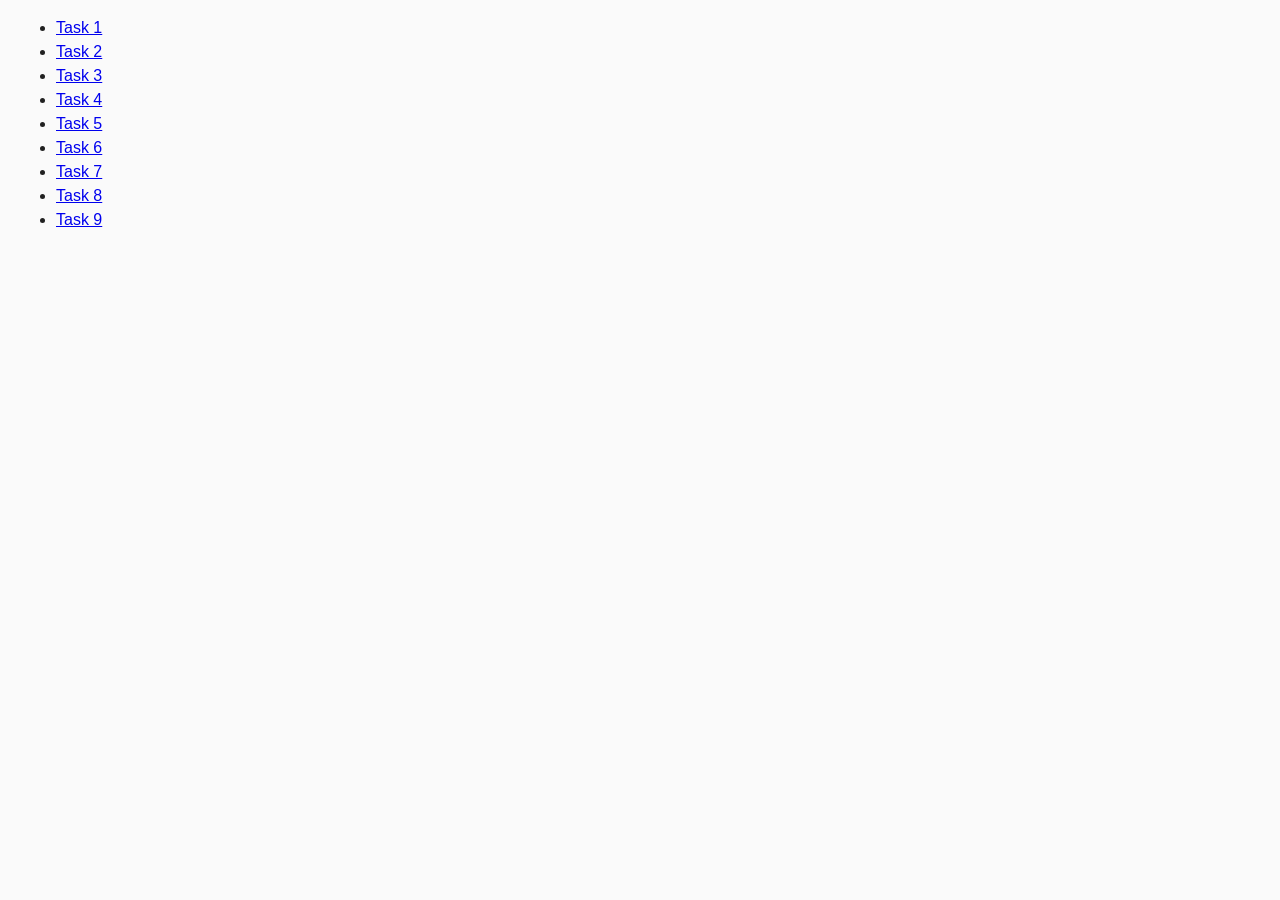
<file: index.html>
<!DOCTYPE html>
<html lang="ru">

<head>
  <meta charset="UTF-8" />
  <meta http-equiv="X-UA-Compatible" content="IE=edge" />
  <meta name="viewport" content="width=device-width, initial-scale=1.0" />
  <title>Homework 6</title>
  <link rel="stylesheet" href="css/common.css" />
</head>

<body>
  <ul>
    <li><a href="task-01.html">Task 1</a></li>
    <li><a href="task-02.html">Task 2</a></li>
    <li><a href="task-03.html">Task 3</a></li>
    <li><a href="task-04.html">Task 4</a></li>
    <li><a href="task-05.html">Task 5</a></li>
    <li><a href="task-06.html">Task 6</a></li>
    <li><a href="task-07.html">Task 7</a></li>
    <li><a href="task-08.html">Task 8</a></li>
    <li><a href="task-09.html">Task 9</a></li>
    <!-- <li><a href="task-10.html">Task 10 (optional)</a></li> -->
  </ul>
</body>

</html>
</file>
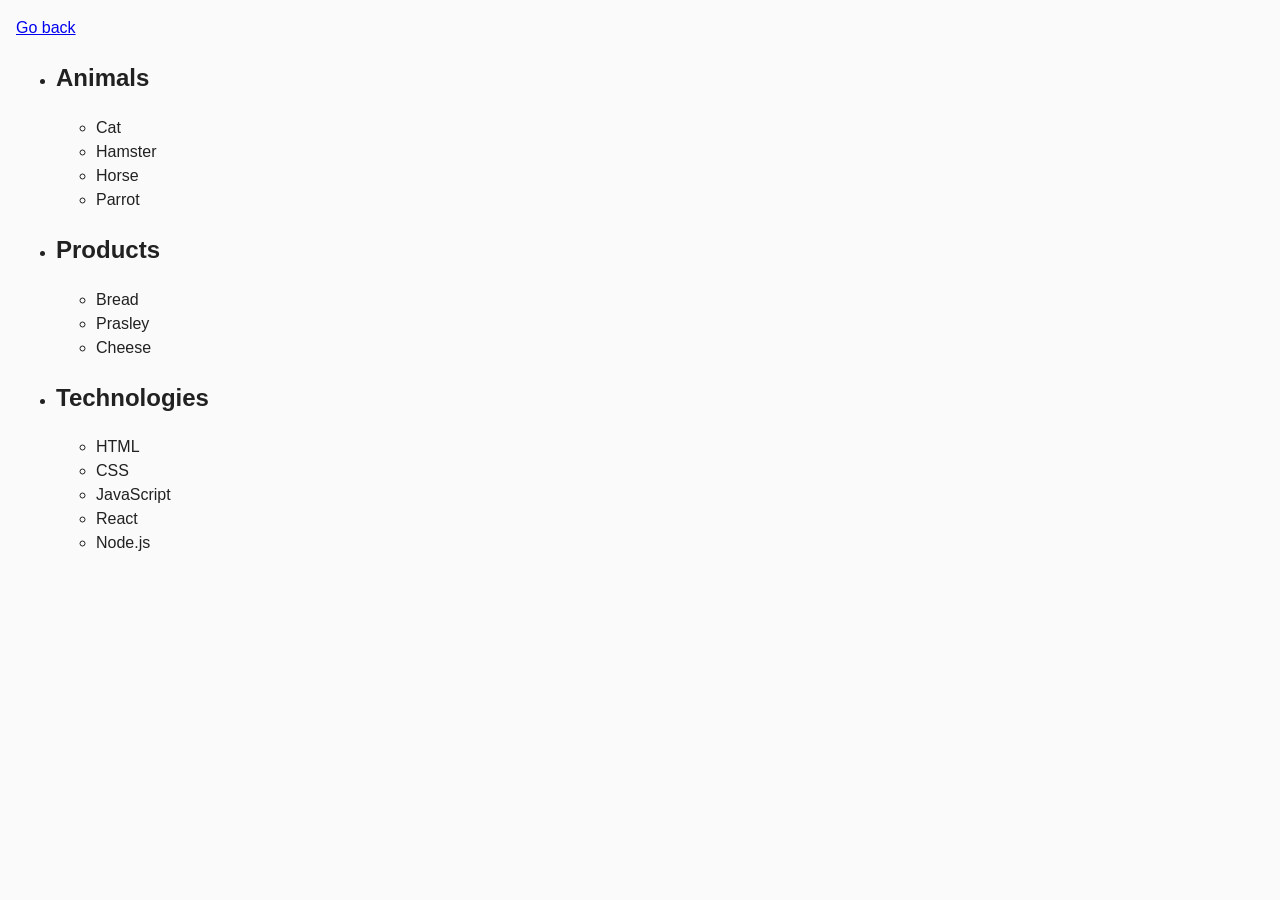
<file: task-01.html>
<!DOCTYPE html>
<html lang="ru">

<head>
  <meta charset="UTF-8" />
  <meta http-equiv="X-UA-Compatible" content="IE=edge" />
  <meta name="viewport" content="width=device-width, initial-scale=1.0" />
  <title>Task 1</title>
  <link rel="stylesheet" href="css/common.css" />
</head>

<body>
  <p><a href="index.html">Go back</a></p>

  <ul id="categories">
    <li class="item">
      <h2>Animals</h2>
      <ul>
        <li>Cat</li>
        <li>Hamster</li>
        <li>Horse</li>
        <li>Parrot</li>
      </ul>
    </li>
    <li class="item">
      <h2>Products</h2>

      <ul>
        <li>Bread</li>
        <li>Prasley</li>
        <li>Cheese</li>
      </ul>
    </li>
    <li class="item">
      <h2>Technologies</h2>

      <ul>
        <li>HTML</li>
        <li>CSS</li>
        <li>JavaScript</li>
        <li>React</li>
        <li>Node.js</li>
      </ul>
    </li>
  </ul>

  <script src="js/task-01.js" type="module"></script>
</body>

</html>
</file>
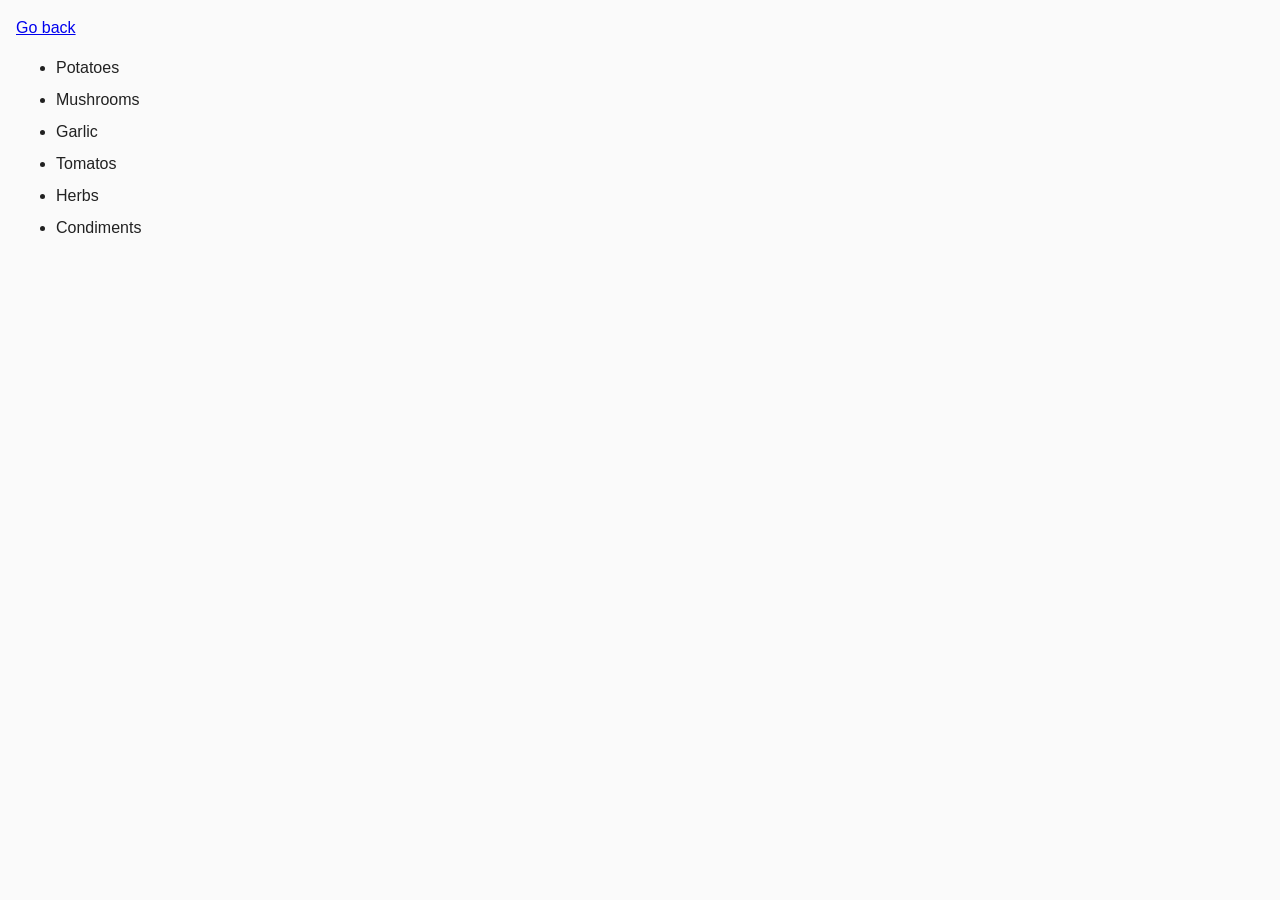
<file: task-02.html>
<!DOCTYPE html>
<html lang="ru">

<head>
  <meta charset="UTF-8" />
  <meta http-equiv="X-UA-Compatible" content="IE=edge" />
  <meta name="viewport" content="width=device-width, initial-scale=1.0" />
  <title>Task 2</title>
  <link rel="stylesheet" href="css/common.css" />
  <style>
    .item {
      font-weight: 500;
    }

    .item:not(:last-child) {
      margin-bottom: 8px;
    }
  </style>
</head>

<body>
  <p><a href="index.html">Go back</a></p>

  <ul id="ingredients"></ul>

  <script src="js/task-02.js" type="module"></script>
</body>

</html>
</file>
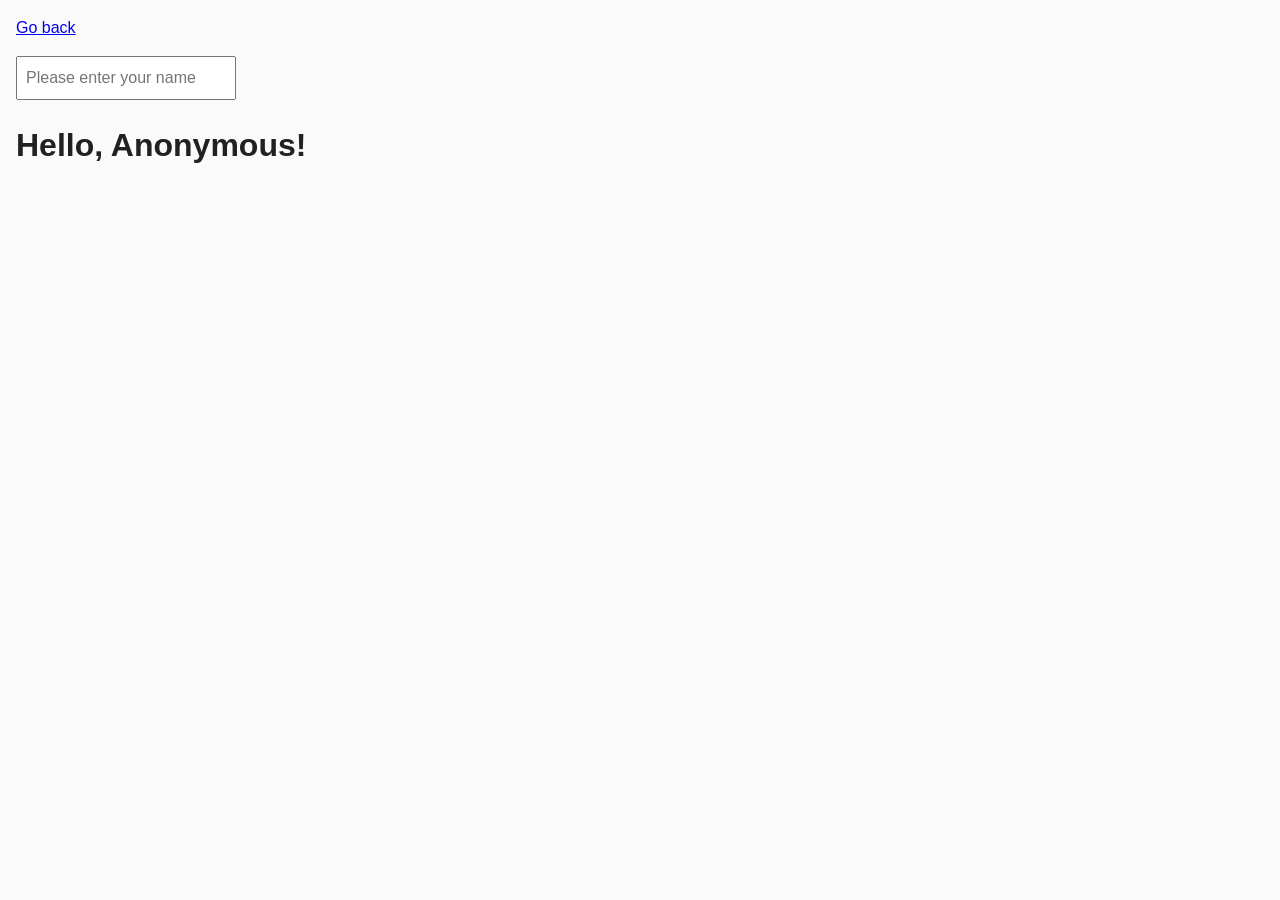
<file: task-05.html>
<!DOCTYPE html>
<html lang="ru">
  <head>
    <meta charset="UTF-8" />
    <meta http-equiv="X-UA-Compatible" content="IE=edge" />
    <meta name="viewport" content="width=device-width, initial-scale=1.0" />
    <title>Task 5</title>
    <link rel="stylesheet" href="css/common.css" />
  </head>
  <body>
    <p><a href="index.html">Go back</a></p>

    <input type="text" id="name-input" placeholder="Please enter your name" />
    <h1>Hello, <span id="name-output">Anonymous</span>!</h1>

    <script src="js/task-05.js" type="module"></script>
  </body>
</html>
</file>
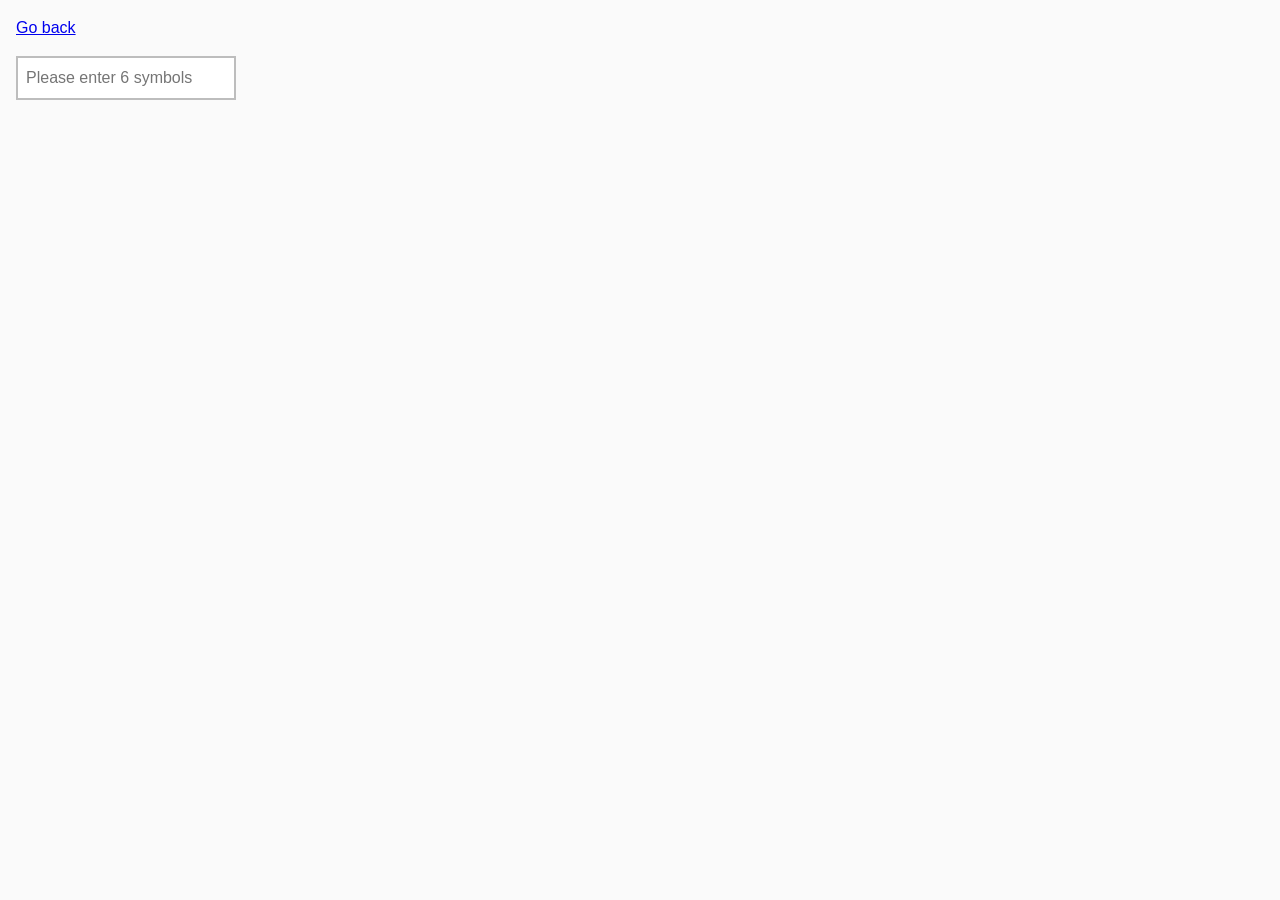
<file: task-06.html>
<!DOCTYPE html>
<html lang="ru">
  <head>
    <meta charset="UTF-8" />
    <meta http-equiv="X-UA-Compatible" content="IE=edge" />
    <meta name="viewport" content="width=device-width, initial-scale=1.0" />
    <title>Task 6</title>
    <link rel="stylesheet" href="css/common.css" />
    <style>
      #validation-input {
        border: 2px solid #bdbdbd;
      }

      #validation-input.valid {
        border-color: #4caf50;
      }

      #validation-input.invalid {
        border-color: #f44336;
      }
    </style>
  </head>
  <body>
    <p><a href="index.html">Go back</a></p>

    <input
      type="text"
      id="validation-input"
      data-length="6"
      placeholder="Please enter 6 symbols"
    />

    <script src="js/task-06.js" type="module"></script>
  </body>
</html>
</file>
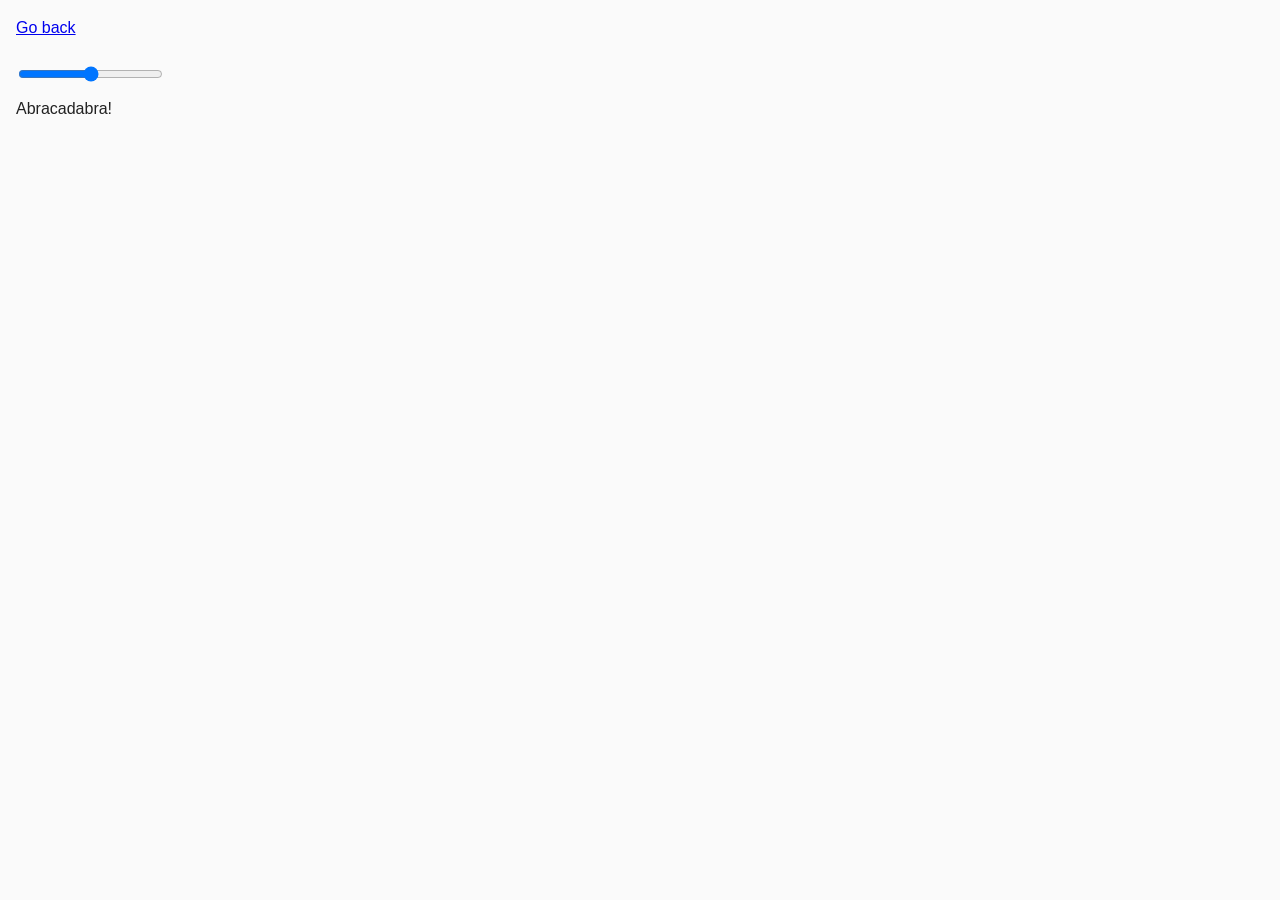
<file: task-07.html>
<!DOCTYPE html>
<html lang="ru">

<head>
  <meta charset="UTF-8" />
  <meta http-equiv="X-UA-Compatible" content="IE=edge" />
  <meta name="viewport" content="width=device-width, initial-scale=1.0" />
  <title>Task 7</title>
  <link rel="stylesheet" href="css/common.css" />
</head>

<body>
  <p><a href="index.html">Go back</a></p>

  <input id="font-size-control" type="range" min="16" max="96" />
  <br />
  <span id="text">Abracadabra!</span>

  <script src="js/task-07.js" type="module"></script>
</body>

</html>
</file>
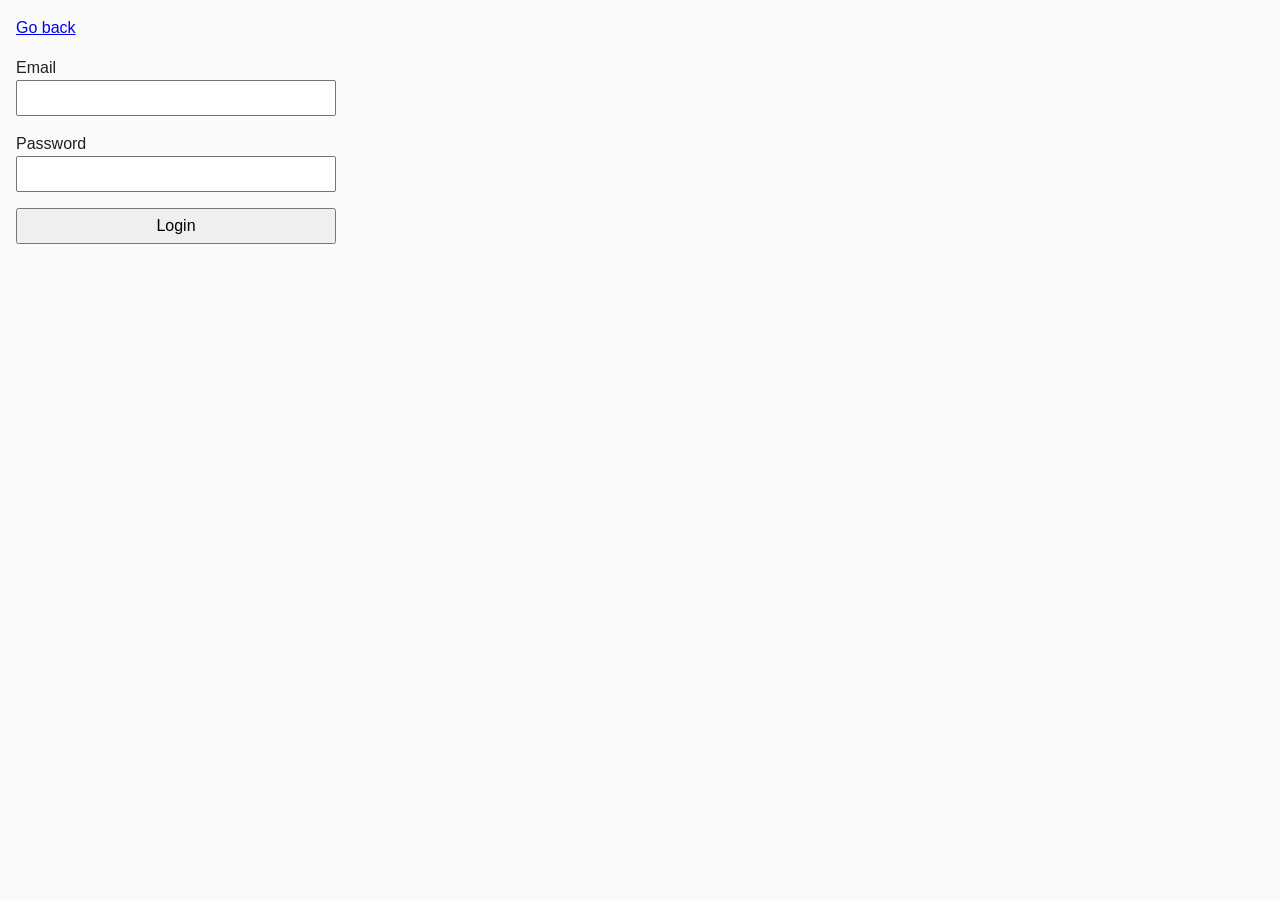
<file: task-08.html>
<!DOCTYPE html>
<html lang="ru">
  <head>
    <meta charset="UTF-8" />
    <meta http-equiv="X-UA-Compatible" content="IE=edge" />
    <meta name="viewport" content="width=device-width, initial-scale=1.0" />
    <title>Task 8</title>
    <link rel="stylesheet" href="css/common.css" />
    <style>
      .login-form {
        max-width: 320px;
        display: flex;
        flex-direction: column;
      }

      .login-form label {
        margin-bottom: 16px;
      }

      .login-form input,
      .login-form button {
        width: 100%;
        padding: 4px;
        font: inherit;
      }
    </style>
  </head>
  <body>
    <p><a href="index.html">Go back</a></p>

    <form class="login-form">
      <label>
        Email
        <input type="email" name="email" />
      </label>
      <label>
        Password
        <input type="password" name="password" />
      </label>
      <button type="submit">Login</button>
    </form>

    <script src="js/task-08.js" type="module"></script>
  </body>
</html>
</file>
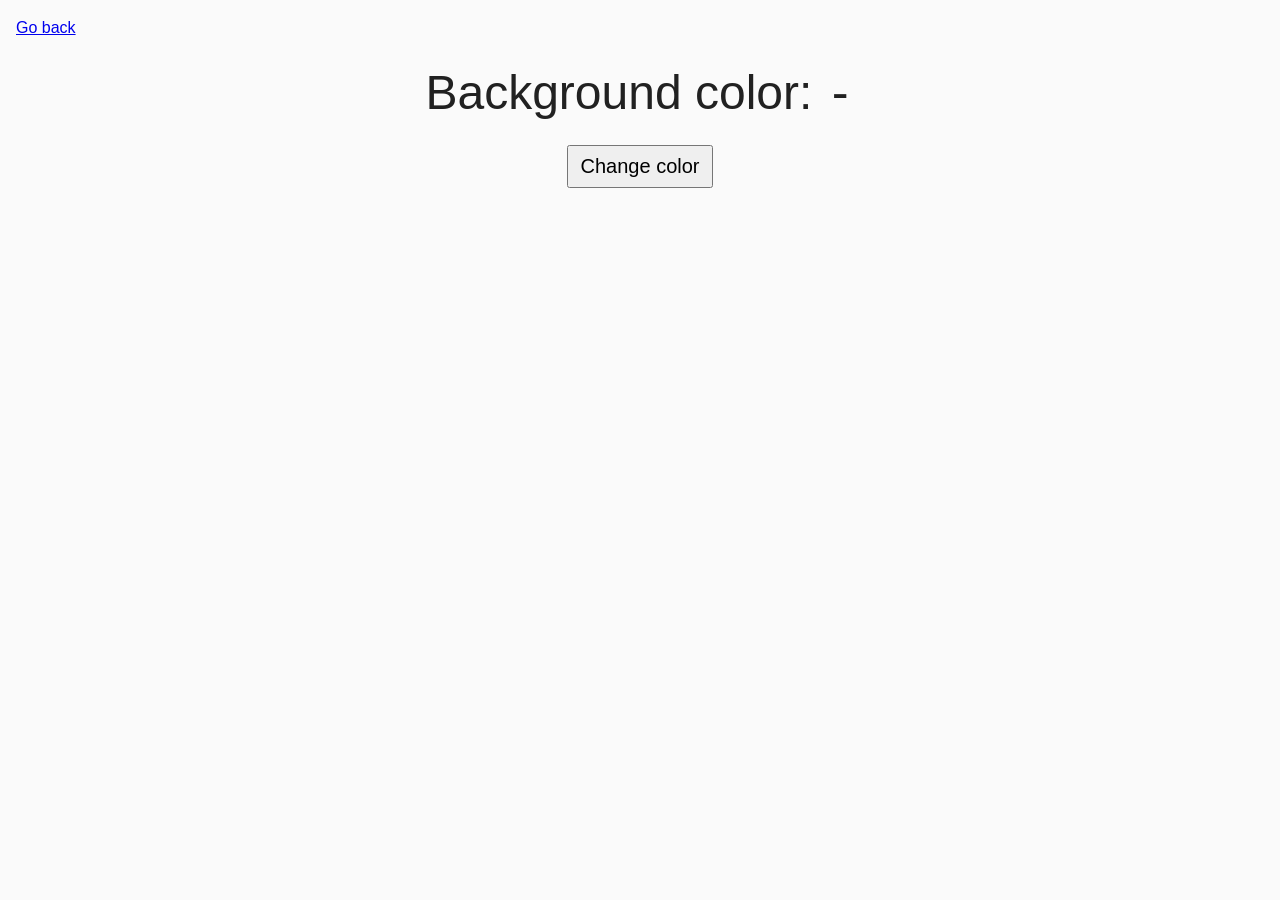
<file: task-09.html>
<!DOCTYPE html>
<html lang="ru">
  <head>
    <meta charset="UTF-8" />
    <meta http-equiv="X-UA-Compatible" content="IE=edge" />
    <meta name="viewport" content="width=device-width, initial-scale=1.0" />
    <title>Task 9</title>
    <link rel="stylesheet" href="css/common.css" />
    <style>
      .widget {
        text-align: center;
      }

      .widget p {
        margin-top: 0;
        margin-bottom: 16px;
        font-size: 48px;
      }

      .widget span {
        font-family: monospace;
      }

      .widget button {
        padding: 8px 12px;
        font-size: 20px;
        cursor: pointer;
      }
    </style>
  </head>
  <body>
    <p><a href="index.html">Go back</a></p>

    <div class="widget">
      <p>Background color: <span class="color">-</span></p>
      <button type="button" class="change-color">Change color</button>
    </div>

    <script src="js/task-09.js" type="module"></script>
  </body>
</html>
</file>
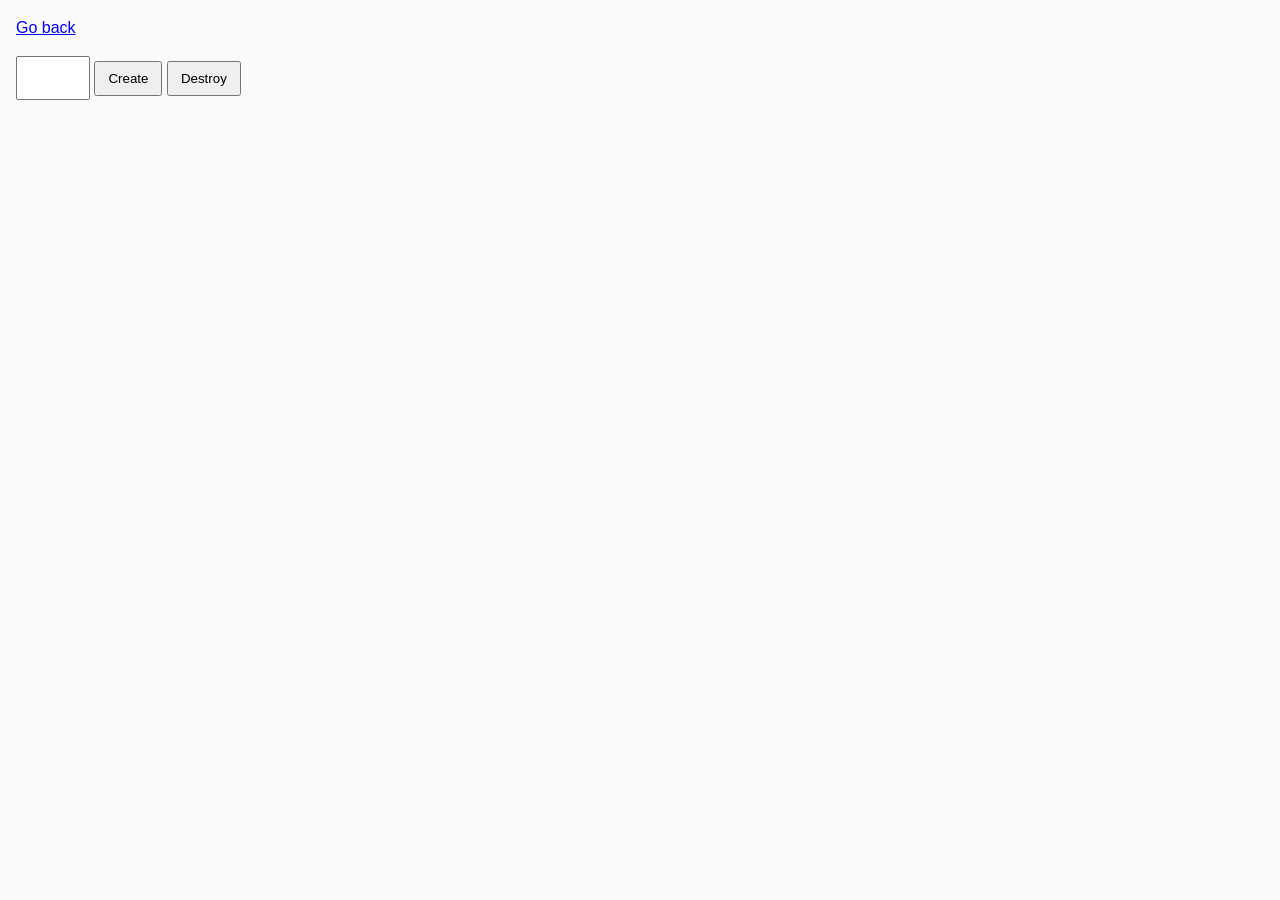
<file: task-10.html>
<!DOCTYPE html>
<html lang="ru">
  <head>
    <meta charset="UTF-8" />
    <meta http-equiv="X-UA-Compatible" content="IE=edge" />
    <meta name="viewport" content="width=device-width, initial-scale=1.0" />
    <title>Task 10 (optional)</title>
    <link rel="stylesheet" href="css/common.css" />
  </head>
  <body>
    <p><a href="index.html">Go back</a></p>

    <div id="controls">
      <input type="number" min="1" max="100" step="1" />
      <button type="button" data-create>Create</button>
      <button type="button" data-destroy>Destroy</button>
    </div>

    <div id="boxes"></div>

    <script src="js/task-10.js" type="module"></script>
  </body>
</html>
</file>
<file: css/common.css>
* {
  box-sizing: border-box;
}

body {
  margin: 16px;
  font-family: -apple-system, BlinkMacSystemFont, "Segoe UI", Roboto, Oxygen, Ubuntu, Cantarell, "Open Sans",
    "Helvetica Neue", sans-serif;
  -webkit-font-smoothing: antialiased;
  -moz-osx-font-smoothing: grayscale;
  background-color: #fafafa;
  color: #212121;
  line-height: 1.5;
}

input {
  padding: 8px;
  font: inherit;
}

button {
  padding: 8px 12px;
  cursor: pointer;
}

/* task-03 */

.gallery {
  display: flex;
  flex-direction: column;
  justify-content: center;
  align-items: center;
  gap: 40px;
}
.gallery .gallery__img {
  width: 640px;
  border-radius: 10px;
  transition: transform 0.3s 0s ease-in-out, box-shadow 0.5s 0s ease-in-out;
}

.gallery__img:hover {
  transform: scale(1.1);
  box-shadow: 1px 2px 8px 5px rgba(0, 0, 0, 0.2);
}
/* ///////////////////// */
</file>
